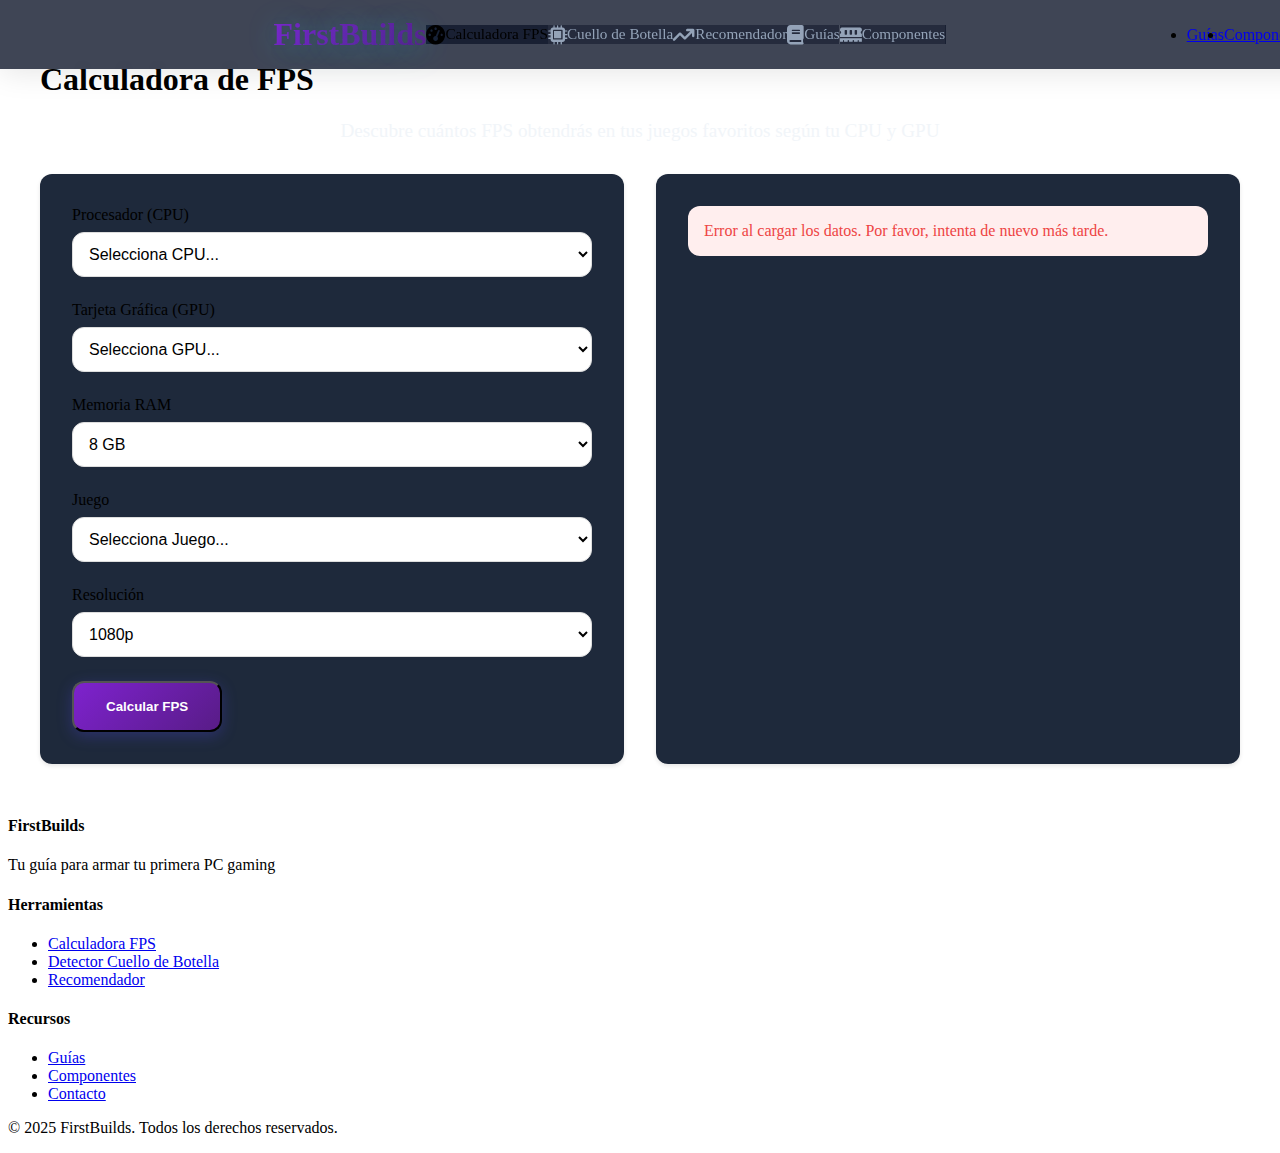
<file: tools/fps-calculator.html>
<!DOCTYPE html>
<html lang="es">
<head>
    <meta charset="UTF-8">
    <meta name="viewport" content="width=device-width, initial-scale=1.0">
    <title>Calculadora de FPS - FirstBuilds</title>
    <meta name="description" content="Calcula los FPS que obtendrás en juegos populares según tu CPU y GPU. Herramienta gratuita para elegir componentes para gaming.">    <link rel="stylesheet" href="../styles/main.css">
    <link rel="stylesheet" href="../styles/main-nav.css">
    <link rel="stylesheet" href="../styles/tools.css">
    <link rel="stylesheet" href="https://fonts.googleapis.com/css2?family=Inter:wght@400;500;600;700;800&display=swap">
    <link rel="stylesheet" href="https://cdnjs.cloudflare.com/ajax/libs/font-awesome/6.0.0/css/all.min.css">
</head>
<body>
    <header>
        <!-- Igual que index.html -->        <nav class="main-nav">
            <div class="nav-container">
                <div class="logo">
                    <a href="/">FirstBuilds</a>
                </div>
                <ul class="nav-links">
                    <li>
                        <a href="/tools/fps-calculator.html" class="active">
                            <i class="fas fa-tachometer-alt"></i>
                            <span>Calculadora FPS</span>
                        </a>
                    </li>
                    <li>
                        <a href="/tools/bottleneck-checker.html">
                            <i class="fas fa-microchip"></i>
                            <span>Cuello de Botella</span>
                        </a>
                    </li>
                    <li>
                        <a href="/tools/upgrade-advisor.html">
                            <i class="fas fa-arrow-trend-up"></i>
                            <span>Recomendador</span>
                        </a>
                    </li>
                    <li>
                        <a href="/guias.html">
                            <i class="fas fa-book"></i>
                            <span>Guías</span>
                        </a>
                    </li>
                    <li>
                        <a href="/componentes.html">
                            <i class="fas fa-memory"></i>
                            <span>Componentes</span>
                        </a>
                    </li>
                </ul>
                <div class="menu-container">
                    <button class="menu-toggle" aria-expanded="false" aria-label="Abrir menú">
                        <i class="fas fa-bars"></i>
                        <span>Menú</span>
                    </button>
                    <div class="menu-dropdown" aria-hidden="true">
                        <div class="menu-section">
                            <h4><i class="fas fa-tools"></i> Herramientas</h4>
                            <ul>
                                <li>
                                    <a href="/tools/fps-calculator.html">
                                        <i class="fas fa-tachometer-alt"></i>
                                        <span>Calculadora FPS</span>
                                    </a>
                                </li>
                                <li>
                                    <a href="/tools/bottleneck-checker.html">
                                        <i class="fas fa-microchip"></i>
                                        <span>Cuello de Botella</span>
                                    </a>
                                </li>
                                <li>
                                    <a href="/tools/upgrade-advisor.html">
                                        <i class="fas fa-arrow-trend-up"></i>
                                        <span>Recomendador</span>
                                    </a>
                                </li>
                            </ul>
                        </div>
                        <div class="menu-section">
                            <h4><i class="fas fa-book"></i> Recursos</h4>
                            <ul>
                                <li>
                                    <a href="/guias.html">
                                        <i class="fas fa-graduation-cap"></i>
                                        <span>Guías</span>
                                    </a>
                                </li>
                                <li>
                                    <a href="/componentes.html">
                                        <i class="fas fa-memory"></i>
                                        <span>Componentes</span>
                                    </a>
                                </li>
                                <li>
                                    <a href="/contacto.html">
                                        <i class="fas fa-envelope"></i>
                                        <span>Contacto</span>
                                    </a>
                                </li>
                            </ul>
                        </div>
                    </div>
                </div>
            </div>
                <li><a href="/guias.html">Guías</a></li>
                <li><a href="/componentes.html">Componentes</a></li>
            </ul>
            <button class="menu-toggle">☰</button>
        </nav>
    </header>

    <main class="tool-container">
        <h1>Calculadora de FPS</h1>
        <p class="tool-description">Descubre cuántos FPS obtendrás en tus juegos favoritos según tu CPU y GPU</p>

        <div class="calculator-grid">
            <div class="component-selector">
                <form id="fps-calculator-form">
                    <div class="form-group">
                        <label for="cpu">Procesador (CPU)</label>
                        <select id="cpu" name="cpu" required>
                            <option value="">Selecciona CPU...</option>
                        </select>
                    </div>

                    <div class="form-group">
                        <label for="gpu">Tarjeta Gráfica (GPU)</label>
                        <select id="gpu" name="gpu" required>
                            <option value="">Selecciona GPU...</option>
                        </select>
                    </div>

                    <div class="form-group">
                        <label for="ram">Memoria RAM</label>
                        <select id="ram" name="ram" required>
                            <option value="8">8 GB</option>
                            <option value="16">16 GB</option>
                            <option value="32">32 GB</option>
                        </select>
                    </div>

                    <div class="form-group">
                        <label for="game">Juego</label>
                        <select id="game" name="game" required>
                            <option value="">Selecciona Juego...</option>
                        </select>
                    </div>

                    <div class="form-group">
                        <label for="resolution">Resolución</label>
                        <select id="resolution" name="resolution" required>
                            <option value="1080">1080p</option>
                            <option value="1440">1440p</option>
                            <option value="2160">4K</option>
                        </select>
                    </div>

                    <button type="submit" class="btn primary">Calcular FPS</button>
                </form>
            </div>

            <div class="results">
                <div id="fps-result" style="display: none;">
                    <h2>Resultados</h2>
                    <div class="fps-metrics">
                        <div class="metric">
                            <span class="label">FPS Promedio</span>
                            <span id="avg-fps" class="value">0</span>
                        </div>
                        <div class="metric">
                            <span class="label">FPS Mínimos</span>
                            <span id="min-fps" class="value">0</span>
                        </div>
                        <div class="metric">
                            <span class="label">FPS Máximos</span>
                            <span id="max-fps" class="value">0</span>
                        </div>
                    </div>

                    <div class="performance-rating">
                        <h3>Valoración del Rendimiento</h3>
                        <div id="rating-bar">
                            <div class="rating-fill"></div>
                        </div>
                        <p id="rating-text"></p>
                    </div>

                    <div class="recommendations">
                        <h3>Recomendaciones</h3>
                        <ul id="recommendations-list"></ul>
                    </div>

                    <div class="amazon-links">
                        <h3>Componentes Recomendados</h3>
                        <div id="product-recommendations"></div>
                    </div>
                </div>

                <!-- AdSense -->
                <div class="ad-container">
                    <ins class="adsbygoogle"
                        style="display:block"
                        data-ad-format="fluid"
                        data-ad-layout-key="-6t+ed+2i-1n-4w"
                        data-ad-client="ca-pub-XXXXX"
                        data-ad-slot="XXXXX"></ins>
                </div>
            </div>
        </div>
    </main>

    <footer>
        <!-- Igual que index.html -->
        <div class="footer-content">
            <div class="footer-section">
                <h4>FirstBuilds</h4>
                <p>Tu guía para armar tu primera PC gaming</p>
            </div>
            <div class="footer-section">
                <h4>Herramientas</h4>
                <ul>
                    <li><a href="/tools/fps-calculator.html">Calculadora FPS</a></li>
                    <li><a href="/tools/bottleneck-checker.html">Detector Cuello de Botella</a></li>
                    <li><a href="/tools/upgrade-advisor.html">Recomendador</a></li>
                </ul>
            </div>
            <div class="footer-section">
                <h4>Recursos</h4>
                <ul>
                    <li><a href="/guias.html">Guías</a></li>
                    <li><a href="/componentes.html">Componentes</a></li>
                    <li><a href="/contacto.html">Contacto</a></li>
                </ul>
            </div>
        </div>
        <div class="footer-bottom">
            <p>&copy; 2025 FirstBuilds. Todos los derechos reservados.</p>
        </div>
    </footer>

    <script src="../js/main.js"></script>
    <script src="../js/fps-calculator.js"></script>
</body>
</html>
</file>
<file: styles/main.css>
:root {
    --primary-color: #7e22ce;    /* Púrpura más vibrante */
    --primary-dark: #581c87;
    --secondary-color: #06b6d4;  /* Cian brillante */
    --secondary-dark: #0891b2;
    --accent-color: #fb923c;     /* Naranja vibrante */
    --accent-dark: #ea580c;
    --background-color: #0f172a; /* Fondo oscuro */
    --surface-color: #1e293b;    /* Superficie de cards */
    --text-color: #f1f5f9;       /* Texto claro */
    --text-secondary: #94a3b8;   /* Texto secundario */
    --card-background: #1e293b;
    --card-hover: #f1f5f9;
    --border-radius: 12px;
    --spacing-unit: 1rem;
    --shadow-sm: 0 2px 4px rgba(0,0,0,0.05);
    --shadow-md: 0 4px 6px rgba(0,0,0,0.1);
    --shadow-lg: 0 10px 15px rgba(0,0,0,0.1);
    --gradient-primary: linear-gradient(135deg, var(--primary-color), var(--primary-dark));
    --gradient-secondary: linear-gradient(135deg, var(--secondary-color), var(--secondary-dark));
}

/* Animaciones Globales */
@keyframes fadeIn {
    from { opacity: 0; transform: translateY(20px); }
    to { opacity: 1; transform: translateY(0); }
}

@keyframes pulse {
    0% { transform: scale(1); }
    50% { transform: scale(1.05); }
    100% { transform: scale(1); }
}

@keyframes float {
    0% { transform: translateY(0px); }
    50% { transform: translateY(-10px); }
    100% { transform: translateY(0px); }
}

/* Hero Section Mejorado */
.hero {
    position: relative;
    min-height: 100vh;
    padding: 6rem 2rem;
    overflow: hidden;
    display: flex;
    align-items: center;
    justify-content: center;
    background: var(--background-color);
}

.hero::before {
    content: '';
    position: absolute;
    top: 0;
    left: 0;
    right: 0;
    bottom: 0;
    background: url('data:image/svg+xml,<svg...>'); /* Añadir patrón de fondo */
    opacity: 0.1;
    animation: float 6s ease-in-out infinite;
}

.hero-content {
    position: relative;
    z-index: 2;
    text-align: center;
    max-width: 1200px;
}

.hero h1 {
    font-size: 4rem;
    font-weight: 800;
    margin-bottom: 1.5rem;
    background: linear-gradient(135deg, var(--primary-color), var(--secondary-color));
    -webkit-background-clip: text;
    background-clip: text;
    color: transparent;
    text-shadow: 0 0 20px rgba(126, 34, 206, 0.3);
}

.hero-subtitle {
    font-size: 1.5rem;
    color: var(--text-secondary);
    margin-bottom: 3rem;
    max-width: 700px;
    margin-left: auto;
    margin-right: auto;
}

.hero-stats {
    display: flex;
    justify-content: center;
    gap: 4rem;
    margin: 3rem 0;
}

.stat-item {
    text-align: center;
}

.stat-number {
    font-size: 3rem;
    font-weight: 800;
    color: var(--accent-color);
    display: block;
    margin-bottom: 0.5rem;
    text-shadow: 0 0 15px rgba(251, 146, 60, 0.3);
}

.stat-label {
    font-size: 1rem;
    color: var(--text-secondary);
    text-transform: uppercase;
    letter-spacing: 1px;
}

/* Efectos de fondo del hero */
.hero-background {
    position: absolute;
    top: 0;
    left: 0;
    right: 0;
    bottom: 0;
    z-index: 1;
}

.particles {
    position: absolute;
    width: 100%;
    height: 100%;
    background-image: radial-gradient(circle at center, var(--primary-color) 1px, transparent 1px);
    background-size: 50px 50px;
    animation: particleFloat 20s linear infinite;
    opacity: 0.1;
}

.cyber-grid {
    position: absolute;
    width: 100%;
    height: 100%;
    background-image: linear-gradient(var(--primary-color) 1px, transparent 1px),
                      linear-gradient(90deg, var(--primary-color) 1px, transparent 1px);
    background-size: 30px 30px;
    opacity: 0.05;
    animation: gridFloat 15s linear infinite;
}

.gradient-overlay {
    position: absolute;
    width: 100%;
    height: 100%;
    background: radial-gradient(circle at center, 
                              rgba(126, 34, 206, 0.2) 0%,
                              rgba(6, 182, 212, 0.1) 50%,
                              transparent 100%);
    animation: pulseGradient 10s ease-in-out infinite;
}

/* Animaciones del hero */
@keyframes particleFloat {
    0% { transform: translateY(0); }
    100% { transform: translateY(-50px); }
}

@keyframes gridFloat {
    0% { transform: translateY(0) rotate(0deg); }
    100% { transform: translateY(-30px) rotate(1deg); }
}

@keyframes pulseGradient {
    0%, 100% { opacity: 0.2; }
    50% { opacity: 0.3; }
}

/* Indicador de scroll */
.scroll-indicator {
    position: absolute;
    bottom: 2rem;
    left: 50%;
    transform: translateX(-50%);
    z-index: 2;
    animation: bounce 2s infinite;
}

.mouse {
    width: 30px;
    height: 50px;
    border: 2px solid var(--text-secondary);
    border-radius: 15px;
    position: relative;
}

.wheel {
    width: 4px;
    height: 8px;
    background: var(--text-secondary);
    border-radius: 2px;
    position: absolute;
    top: 8px;
    left: 50%;
    transform: translateX(-50%);
    animation: scroll 1.5s infinite;
}

.arrow {
    width: 20px;
    height: 20px;
    border-right: 2px solid var(--text-secondary);
    border-bottom: 2px solid var(--text-secondary);
    transform: rotate(45deg);
    margin: 1rem auto;
    animation: arrow 1.5s infinite;
}

@keyframes scroll {
    0% { transform: translate(-50%, 0); opacity: 1; }
    100% { transform: translate(-50%, 15px); opacity: 0; }
}

@keyframes arrow {
    0%, 100% { transform: rotate(45deg) translate(-5px, -5px); }
    50% { transform: rotate(45deg) translate(0, 0); }
}

@keyframes bounce {
    0%, 100% { transform: translateY(0) translateX(-50%); }
    50% { transform: translateY(-10px) translateX(-50%); }
}

/* Header y Navegación Mejorados */
.main-nav {
    background: rgba(15, 23, 42, 0.85);
    backdrop-filter: blur(15px);
    position: fixed;
    width: 100%;
    top: 0;
    z-index: 1000;
    padding: 1rem 2rem;
    box-shadow: 0 4px 30px rgba(0, 0, 0, 0.1);
    border-bottom: 1px solid rgba(255, 255, 255, 0.1);
    transition: all 0.3s cubic-bezier(0.4, 0, 0.2, 1);
    display: flex;
    justify-content: space-between;
    align-items: center;
}

.main-nav.scrolled {
    padding: 0.8rem 2rem;
    background: rgba(15, 23, 42, 0.95);
    box-shadow: var(--shadow-lg);
}

.logo a {
    font-size: 2rem;
    font-weight: 800;
    background: linear-gradient(135deg, var(--secondary-color), var(--primary-color));
    -webkit-background-clip: text;
    background-clip: text;
    color: transparent;
    transition: all 0.3s cubic-bezier(0.4, 0, 0.2, 1);
    text-shadow: 0 0 30px rgba(6, 182, 212, 0.3);
}

.logo a:hover {
    transform: scale(1.05);
    filter: brightness(1.2);
}

.nav-container {
    display: flex;
    align-items: center;
}

.nav-links {
    display: flex;
    list-style: none;
    gap: 0.5rem;
    margin-left: auto;
}

.nav-links a {
    position: relative;
    padding: 0.6rem 1rem;
    color: var(--text-color);
    text-decoration: none;
    font-weight: 500;
    font-size: 0.95rem;
    transition: all 0.3s cubic-bezier(0.4, 0, 0.2, 1);
    border-radius: 8px;
    display: flex;
    align-items: center;
    gap: 0.5rem;
    background: rgba(255, 255, 255, 0.05);
    backdrop-filter: blur(5px);
}

.nav-links a i {
    font-size: 1rem;
    color: var(--secondary-color);
    transition: transform 0.3s ease;
}

.nav-links a:hover {
    color: var(--text-color);
    background: rgba(255, 255, 255, 0.1);
    transform: translateY(-2px);
}

.nav-links a:hover i {
    transform: scale(1.2);
    color: var(--accent-color);
}

.nav-links a::before {
    content: '';
    position: absolute;
    inset: 0;
    border-radius: 8px;
    padding: 1px;
    background: linear-gradient(135deg, var(--secondary-color), var(--accent-color));
    -webkit-mask: linear-gradient(#fff 0 0) content-box, linear-gradient(#fff 0 0);
    mask: linear-gradient(#fff 0 0) content-box, linear-gradient(#fff 0 0);
    -webkit-mask-composite: xor;
    mask-composite: exclude;
    opacity: 0;
    transition: opacity 0.3s ease;
}

.nav-links a:hover::before {
    opacity: 1;
}

/* Buttons Mejorados */
.btn {
    display: inline-block;
    padding: 1rem 2rem;
    border-radius: var(--border-radius);
    text-decoration: none;
    font-weight: 600;
    transition: all 0.3s ease;
    position: relative;
    overflow: hidden;
}

.btn::before {
    content: '';
    position: absolute;
    top: 50%;
    left: 50%;
    width: 0;
    height: 0;
    background: rgba(255, 255, 255, 0.2);
    border-radius: 50%;
    transform: translate(-50%, -50%);
    transition: width 0.6s ease, height 0.6s ease;
}

.btn:hover::before {
    width: 300%;
    height: 300%;
}

.btn.primary {
    background: var(--gradient-primary);
    color: white;
    box-shadow: 0 4px 15px rgba(79, 70, 229, 0.3);
}

.btn.secondary {
    background: white;
    color: var(--primary-color);
    box-shadow: 0 4px 15px rgba(0, 0, 0, 0.1);
}

.btn:hover {
    transform: translateY(-2px);
    box-shadow: 0 6px 20px rgba(79, 70, 229, 0.4);
}

/* Cards Mejoradas */
.tools-grid, .guides-grid {
    display: grid;
    grid-template-columns: repeat(auto-fit, minmax(300px, 1fr));
    gap: 2rem;
    padding: 2rem;
}

.tool-card, .guide-card, .component-card {
    background: var(--card-background);
    border-radius: var(--border-radius);
    padding: 2rem;
    box-shadow: var(--shadow-sm);
    transition: all 0.3s ease;
    position: relative;
    overflow: hidden;
    animation: fadeIn 0.5s ease-out;
}

.tool-card {
    background: linear-gradient(135deg, var(--card-background) 0%, rgba(255,255,255,0.8) 100%);
    backdrop-filter: blur(10px);
    display: flex;
    flex-direction: column;
    gap: 1.5rem;
    border: 1px solid rgba(0,0,0,0.1);
    padding: 2.5rem;
}

.tool-icon {
    width: 80px;
    height: 80px;
    background: var(--gradient-primary);
    border-radius: 20px;
    display: flex;
    align-items: center;
    justify-content: center;
    color: white;
    margin-bottom: 1rem;
    transform: rotate(-5deg);
    box-shadow: var(--shadow-md);
    transition: transform 0.3s ease;
}

.tool-card:hover .tool-icon {
    transform: rotate(0deg) scale(1.1);
}

.tool-content {
    flex: 1;
}

.tool-features {
    display: flex;
    flex-direction: column;
    gap: 0.8rem;
    margin: 1.5rem 0;
    padding-left: 0.5rem;
}

.tool-features span {
    display: flex;
    align-items: center;
    gap: 0.8rem;
    font-size: 0.95rem;
    color: var(--text-color);
    opacity: 0.9;
}

.tool-features i {
    color: var(--secondary-color);
    font-size: 1.1rem;
}

.btn-animated {
    display: flex;
    align-items: center;
    justify-content: space-between;
    gap: 1rem;
    padding: 1rem 1.5rem;
    background: var(--gradient-primary);
    color: white;
    border-radius: var(--border-radius);
    transition: all 0.3s cubic-bezier(0.4, 0, 0.2, 1);
    overflow: hidden;
    position: relative;
    font-weight: 600;
}

.btn-animated .btn-text {
    z-index: 1;
    transition: transform 0.3s ease;
}

.btn-animated i {
    transition: transform 0.3s ease;
    z-index: 1;
}

.btn-animated:hover {
    transform: translateY(-2px);
    box-shadow: var(--shadow-md);
}

.btn-animated:hover .btn-text {
    transform: translateX(-3px);
}

.btn-animated:hover i {
    transform: translateX(3px);
}

.btn-animated::after {
    content: '';
    position: absolute;
    top: 0;
    left: 0;
    width: 100%;
    height: 100%;
    background: linear-gradient(to right, transparent, rgba(255,255,255,0.2), transparent);
    transform: translateX(-100%);
    transition: transform 0.6s ease;
}

.btn-animated:hover::after {
    transform: translateX(100%);
}

.tool-card::before {
    content: '';
    position: absolute;
    top: 0;
    left: 0;
    width: 100%;
    height: 4px;
    background: var(--gradient-primary);
    transform: scaleX(0);
    transition: transform 0.3s ease;
}

.tool-card:hover::before {
    transform: scaleX(1);
}

.tool-shine {
    position: absolute;
    top: 0;
    left: 0;
    width: 100%;
    height: 100%;
    background: linear-gradient(
        135deg,
        rgba(255,255,255,0) 0%,
        rgba(255,255,255,0.1) 50%,
        rgba(255,255,255,0) 100%
    );
    transform: translateX(-100%);
    transition: transform 0.6s ease;
    pointer-events: none;
}

.tool-card:hover .tool-shine {
    transform: translateX(100%);
}

/* Sección de Guías Mejorada */
.latest-guides {
    padding: 6rem 2rem;
    background: var(--surface-color);
    position: relative;
    overflow: hidden;
}

.section-title {
    text-align: center;
    font-size: 2.5rem;
    font-weight: 800;
    margin-bottom: 3rem;
    color: var(--text-color);
    position: relative;
}

.section-title::after {
    content: '';
    position: absolute;
    bottom: -10px;
    left: 50%;
    transform: translateX(-50%);
    width: 100px;
    height: 4px;
    background: var(--gradient-primary);
    border-radius: 2px;
}

.guides-grid {
    display: grid;
    grid-template-columns: repeat(auto-fit, minmax(350px, 1fr));
    gap: 2rem;
    max-width: 1400px;
    margin: 0 auto;
}

.guide-card {
    background: var(--background-color);
    border-radius: var(--border-radius);
    overflow: hidden;
    transition: all 0.3s ease;
    position: relative;
}

.guide-image {
    position: relative;
    height: 200px;
    overflow: hidden;
}

.guide-image img {
    width: 100%;
    height: 100%;
    object-fit: cover;
    transition: transform 0.5s ease;
}

.guide-card:hover .guide-image img {
    transform: scale(1.1);
}

.guide-category {
    position: absolute;
    top: 1rem;
    right: 1rem;
    background: var(--primary-color);
    color: white;
    padding: 0.5rem 1rem;
    border-radius: var(--border-radius);
    font-size: 0.8rem;
    font-weight: 600;
    text-transform: uppercase;
    letter-spacing: 1px;
}

.guide-content {
    padding: 2rem;
}

.guide-content h3 {
    font-size: 1.5rem;
    margin-bottom: 1rem;
    color: var(--text-color);
}

.guide-meta {
    display: flex;
    gap: 1.5rem;
    margin: 1rem 0;
    color: var(--text-secondary);
    font-size: 0.9rem;
}

.guide-meta span {
    display: flex;
    align-items: center;
    gap: 0.5rem;
}

.btn-outline {
    display: inline-flex;
    align-items: center;
    gap: 0.5rem;
    padding: 0.75rem 1.5rem;
    border: 2px solid var(--primary-color);
    color: var(--primary-color);
    border-radius: var(--border-radius);
    transition: all 0.3s ease;
    font-weight: 600;
}

.btn-outline:hover {
    background: var(--primary-color);
    color: white;
    transform: translateY(-2px);
}

.btn-outline i {
    transition: transform 0.3s ease;
}

.btn-outline:hover i {
    transform: translateX(5px);
}

/* Componentes Recomendados Mejorados */
.featured-components {
    padding: 6rem 2rem;
    background: var(--background-color);
}

.components-grid {
    display: grid;
    grid-template-columns: repeat(auto-fit, minmax(300px, 1fr));
    gap: 2rem;
    max-width: 1400px;
    margin: 0 auto;
}

.component-card {
    background: var(--surface-color);
    border-radius: var(--border-radius);
    overflow: hidden;
    transition: all 0.3s ease;
    position: relative;
}

.component-card::before {
    content: '';
    position: absolute;
    top: 0;
    left: 0;
    width: 100%;
    height: 100%;
    background: linear-gradient(
        45deg,
        transparent,
        rgba(126, 34, 206, 0.1),
        transparent
    );
    transform: translateX(-100%);
    transition: transform 0.6s ease;
}

.component-card:hover::before {
    transform: translateX(100%);
}

.component-card img {
    width: 100%;
    height: 200px;
    object-fit: cover;
    transition: transform 0.5s ease;
}

.component-card:hover img {
    transform: scale(1.05);
}

.component-card .price {
    position: absolute;
    top: 1rem;
    right: 1rem;
    background: var(--accent-color);
    color: white;
    padding: 0.5rem 1rem;
    border-radius: var(--border-radius);
    font-weight: 600;
}

/* AdSense Container Mejorado */
.ad-container.guide-style {
    background: var(--surface-color);
    border-radius: var(--border-radius);
    padding: 2rem;
    position: relative;
    overflow: hidden;
}

.ad-label {
    position: absolute;
    top: 0.5rem;
    right: 0.5rem;
    font-size: 0.8rem;
    color: var(--text-secondary);
    text-transform: uppercase;
    letter-spacing: 1px;
}

/* Responsive Design */
@media (max-width: 768px) {.menu-container {
    position: relative;
    margin-left: 1rem;
}

.menu-toggle {
    display: flex;
    align-items: center;
    gap: 0.5rem;
    padding: 0.6rem 1.2rem;
    font-size: 1rem;
    border: none;
    cursor: pointer;
    transition: all 0.3s cubic-bezier(0.4, 0, 0.2, 1);
    background: linear-gradient(135deg, var(--primary-color), var(--secondary-color));
    color: white;
    border-radius: 8px;
    font-weight: 600;
}

.menu-toggle i {
    font-size: 1.1rem;
    transition: transform 0.3s ease;
}

.menu-toggle:hover {
    transform: translateY(-2px);
    box-shadow: 0 4px 15px rgba(126, 34, 206, 0.3);
}

.menu-toggle:hover i {
    transform: rotate(180deg);
}

.menu-dropdown {
    position: absolute;
    top: calc(100% + 0.5rem);
    right: 0;
    width: 280px;
    background: rgba(15, 23, 42, 0.98);
    backdrop-filter: blur(15px);
    border-radius: 12px;
    padding: 1rem;
    box-shadow: 0 4px 30px rgba(0, 0, 0, 0.2);
    border: 1px solid rgba(255, 255, 255, 0.1);
    opacity: 0;
    visibility: hidden;
    transform: translateY(-10px);
    transition: all 0.3s cubic-bezier(0.4, 0, 0.2, 1);
    z-index: 1000;
}

.menu-container:hover .menu-dropdown {
    opacity: 1;
    visibility: visible;
    transform: translateY(0);
}

.menu-section {
    padding: 1rem;
}

.menu-section + .menu-section {
    border-top: 1px solid rgba(255, 255, 255, 0.1);
}

.menu-section h4 {
    color: var(--secondary-color);
    font-size: 0.9rem;
    text-transform: uppercase;
    letter-spacing: 1px;
    margin-bottom: 0.8rem;
    display: flex;
    align-items: center;
    gap: 0.5rem;
}

.menu-section h4 i {
    font-size: 1rem;
    color: var(--accent-color);
}

.menu-section ul {
    list-style: none;
    padding: 0;
    margin: 0;
}

.menu-section li {
    margin: 0.5rem 0;
}

.menu-section a {
    display: flex;
    align-items: center;
    gap: 0.8rem;
    padding: 0.8rem 1rem;
    color: var(--text-color);
    text-decoration: none;
    border-radius: 8px;
    transition: all 0.3s ease;
    background: rgba(255, 255, 255, 0.05);
}

.menu-section a i {
    font-size: 1rem;
    color: var(--secondary-color);
    transition: transform 0.3s ease;
}

.menu-section a:hover {
    background: rgba(255, 255, 255, 0.1);
    transform: translateX(5px);
}

.menu-section a:hover i {
    transform: scale(1.2);
    color: var(--accent-color);
}

    @media (max-width: 768px) {
        .nav-links {
            display: none;
        }

        .menu-container {
            display: block;
        }
        
        .menu-dropdown {
            position: fixed;
            top: 4rem;
            left: 0;
            right: 0;
            width: 100%;
            max-height: calc(100vh - 4rem);
            overflow-y: auto;
            border-radius: 0;
            background: rgba(15, 23, 42, 0.98);
            backdrop-filter: blur(15px);
            box-shadow: 0 4px 30px rgba(0, 0, 0, 0.3);
            padding: 1rem;
            transition: all 0.3s cubic-bezier(0.4, 0, 0.2, 1);
        }

        .nav-links.active {
            display: flex;
            flex-direction: column;
            gap: 0.5rem;
            animation: menuSlideIn 0.3s cubic-bezier(0.4, 0, 0.2, 1);
        }

        .nav-links a {
            width: 100%;
            justify-content: flex-start;
            padding: 0.8rem 1rem;
        }

        .nav-links a i {
            width: 24px;
            text-align: center;
        }
    }

    @keyframes menuSlideIn {
        from {
            opacity: 0;
            transform: translateY(-10px);
        }
        to {
            opacity: 1;
            transform: translateY(0);
        }
    }

    .nav-links.active li {
        opacity: 0;
        animation: menuItemFadeIn 0.5s ease forwards;
    }

    @keyframes menuItemFadeIn {
        from {
            opacity: 0;
            transform: translateX(-20px);
        }
        to {
            opacity: 1;
            transform: translateX(0);
        }
    }

    .nav-links.active li:nth-child(1) { animation-delay: 0.1s; }
    .nav-links.active li:nth-child(2) { animation-delay: 0.2s; }
    .nav-links.active li:nth-child(3) { animation-delay: 0.3s; }
    .nav-links.active li:nth-child(4) { animation-delay: 0.4s; }
    .nav-links.active li:nth-child(5) { animation-delay: 0.5s; }

    .nav-links.active a {
        padding: 1rem 1.5rem;
        width: 100%;
        display: flex;
        align-items: center;
    }

    .hero h1 {
        font-size: 2rem;
    }

    .hero-buttons {
        flex-direction: column;
    }

    .tools-grid, .guides-grid {
        grid-template-columns: 1fr;
    }
}

/* Efectos de animación para las tarjetas */
[data-aos="fade-up"] {
    opacity: 0;
    transform: translateY(30px);
    transition: opacity 0.6s ease, transform 0.6s ease;
}

[data-aos="fade-up"].aos-animate {
    opacity: 1;
    transform: translateY(0);
}
</file>
<file: styles/main-nav.css>
/* Navegación Principal Mejorada */
:root {
    --nav-bg: rgba(15, 23, 42, 0.85);
    --nav-border: rgba(255, 255, 255, 0.1);
    --nav-item-bg: rgba(255, 255, 255, 0.05);
    --nav-item-hover: rgba(255, 255, 255, 0.1);
    --nav-text: var(--text-color);
    --nav-icon: var(--secondary-color);
    --nav-icon-hover: var(--accent-color);
    --nav-shadow: 0 4px 30px rgba(0, 0, 0, 0.2);
    --nav-highlight: linear-gradient(135deg, var(--secondary-color), var(--accent-color));
}

.main-nav {
    position: fixed;
    top: 0;
    left: 0;
    right: 0;
    z-index: 1000;
    background: rgba(15, 23, 42, 0.8);
    backdrop-filter: blur(10px);
    border-bottom: 1px solid var(--border-color);
    transition: all var(--transition-speed) ease;
}

.main-nav.scrolled {
    padding: 0.8rem 2rem;
    background: rgba(15, 23, 42, 0.95);
    box-shadow: 0 8px 32px rgba(0, 0, 0, 0.2);
}

.nav-container {
    display: flex;
    justify-content: space-between;
    align-items: center;
    height: var(--header-height);
    padding: 0 var(--space-lg);
    max-width: var(--container-width);
    margin: 0 auto;
}

.logo {
    font-size: 1.5rem;
    font-weight: 800;
}

.logo a {
    background: var(--gradient-primary);
    -webkit-background-clip: text;
    background-clip: text;
    color: transparent;
    transition: all var(--transition-speed) ease;
}

.logo a:hover {
    filter: brightness(1.2);
    letter-spacing: 0.5px;
}

.nav-links {
    display: flex;
    gap: var(--space-md);
    list-style: none;
    margin: 0;
    padding: 0;
}

.nav-links a {
    display: flex;
    align-items: center;
    gap: var(--space-sm);
    padding: var(--space-sm) var(--space-md);
    color: var(--text-secondary);
    border-radius: var(--radius-md);
    transition: all var(--transition-speed) ease;
    position: relative;
}

.nav-links a:hover {
    color: var(--text-primary);
    background: var(--bg-hover);
    transform: translateY(-2px);
}

.nav-links a i {
    font-size: 1.2rem;
    color: var(--primary-light);
    transition: transform var(--transition-speed) ease;
}

.nav-links a:hover i {
    transform: scale(1.2) rotate(5deg);
    color: var(--primary-color);
}

/* Menú Desplegable */
.menu-container {
    position: relative;
}

.menu-toggle {
    display: none;
    align-items: center;
    gap: var(--space-sm);
    padding: var(--space-sm) var(--space-md);
    background: var(--gradient-primary);
    border: none;
    border-radius: var(--radius-md);
    color: white;
    cursor: pointer;
    transition: all var(--transition-speed) ease;
}

.menu-toggle:hover {
    transform: translateY(-2px);
    box-shadow: 0 4px 15px rgba(126, 34, 206, 0.3);
}

.menu-toggle i {
    font-size: 1.1rem;
    transition: transform 0.4s cubic-bezier(0.16, 1, 0.3, 1);
}

.menu-toggle:hover i {
    transform: rotate(180deg);
}

.menu-dropdown {
    display: none;
    position: absolute;
    top: calc(100% + var(--space-sm));
    right: var(--space-md);
    background: var(--bg-secondary);
    border-radius: var(--radius-lg);
    border: 1px solid var(--border-color);
    padding: var(--space-md);
    min-width: 280px;
    box-shadow: var(--shadow-lg);
}

/* Media queries */
@media (max-width: 768px) {
    .nav-links {
        display: none;
    }

    .menu-toggle {
        display: flex;
    }

    .menu-dropdown {
        display: block;
        opacity: 0;
        visibility: hidden;
        transform: translateY(-10px);
        transition: all var(--transition-speed) ease;
    }

    .menu-dropdown.active {
        opacity: 1;
        visibility: visible;
        transform: translateY(0);
    }

    .nav-container {
        padding: 0 var(--space-md);
    }
}

/* Animaciones */
@keyframes slideDown {
    from {
        opacity: 0;
        transform: translateY(-10px);
    }
    to {
        opacity: 1;
        transform: translateY(0);
    }
}

/* Estado activo */
.nav-links a.active {
    color: var(--text-primary);
    background: var(--bg-hover);
    font-weight: 500;
}
</file>
<file: styles/tools.css>
/* Estilos específicos para las herramientas */
.tool-container {
    max-width: 1200px;
    margin: 0 auto;
    padding: 2rem;
}

.tool-description {
    text-align: center;
    margin-bottom: 2rem;
    color: var(--text-color);
    font-size: 1.2rem;
}

.calculator-grid {
    display: grid;
    grid-template-columns: 1fr 1fr;
    gap: 2rem;
}

.component-selector {
    background: var(--card-background);
    padding: 2rem;
    border-radius: var(--border-radius);
    box-shadow: 0 2px 4px rgba(0,0,0,0.1);
}

.form-group {
    margin-bottom: 1.5rem;
}

.form-group label {
    display: block;
    margin-bottom: 0.5rem;
    font-weight: 500;
}

.form-group select {
    width: 100%;
    padding: 0.75rem;
    border: 1px solid #ddd;
    border-radius: var(--border-radius);
    font-size: 1rem;
    background-color: white;
}

.results {
    background: var(--card-background);
    padding: 2rem;
    border-radius: var(--border-radius);
    box-shadow: 0 2px 4px rgba(0,0,0,0.1);
}

.fps-metrics {
    display: grid;
    grid-template-columns: repeat(3, 1fr);
    gap: 1rem;
    margin: 2rem 0;
}

.metric {
    text-align: center;
    padding: 1rem;
    background: var(--background-color);
    border-radius: var(--border-radius);
}

.metric .label {
    display: block;
    font-size: 0.9rem;
    color: var(--text-color);
    margin-bottom: 0.5rem;
}

.metric .value {
    display: block;
    font-size: 2rem;
    font-weight: bold;
    color: var(--primary-color);
}

.performance-rating {
    margin: 2rem 0;
}

#rating-bar {
    height: 20px;
    background: #eee;
    border-radius: 10px;
    margin: 1rem 0;
    overflow: hidden;
}

.rating-fill {
    height: 100%;
    background: linear-gradient(90deg, var(--primary-color), var(--secondary-color));
    transition: width 0.5s ease;
}

.recommendations {
    margin: 2rem 0;
}

.recommendations ul {
    list-style: none;
    padding: 0;
}

.recommendations li {
    margin: 0.5rem 0;
    padding: 0.5rem;
    background: var(--background-color);
    border-radius: var(--border-radius);
}

.amazon-links {
    margin-top: 2rem;
}

.product-card {
    display: grid;
    grid-template-columns: 100px 1fr auto;
    gap: 1rem;
    align-items: center;
    padding: 1rem;
    background: var(--background-color);
    border-radius: var(--border-radius);
    margin: 1rem 0;
}

.product-card img {
    width: 100%;
    border-radius: var(--border-radius);
}

.product-info {
    flex-grow: 1;
}

.product-price {
    font-weight: bold;
    color: var(--primary-color);
}

.error-message {
    background: #fee;
    color: #e44;
    padding: 1rem;
    border-radius: var(--border-radius);
    margin-bottom: 1rem;
}

@media (max-width: 768px) {
    .calculator-grid {
        grid-template-columns: 1fr;
    }

    .fps-metrics {
        grid-template-columns: 1fr;
    }

    .product-card {
        grid-template-columns: 1fr;
        text-align: center;
    }

    .product-card img {
        width: 150px;
        margin: 0 auto;
    }
}
</file>
